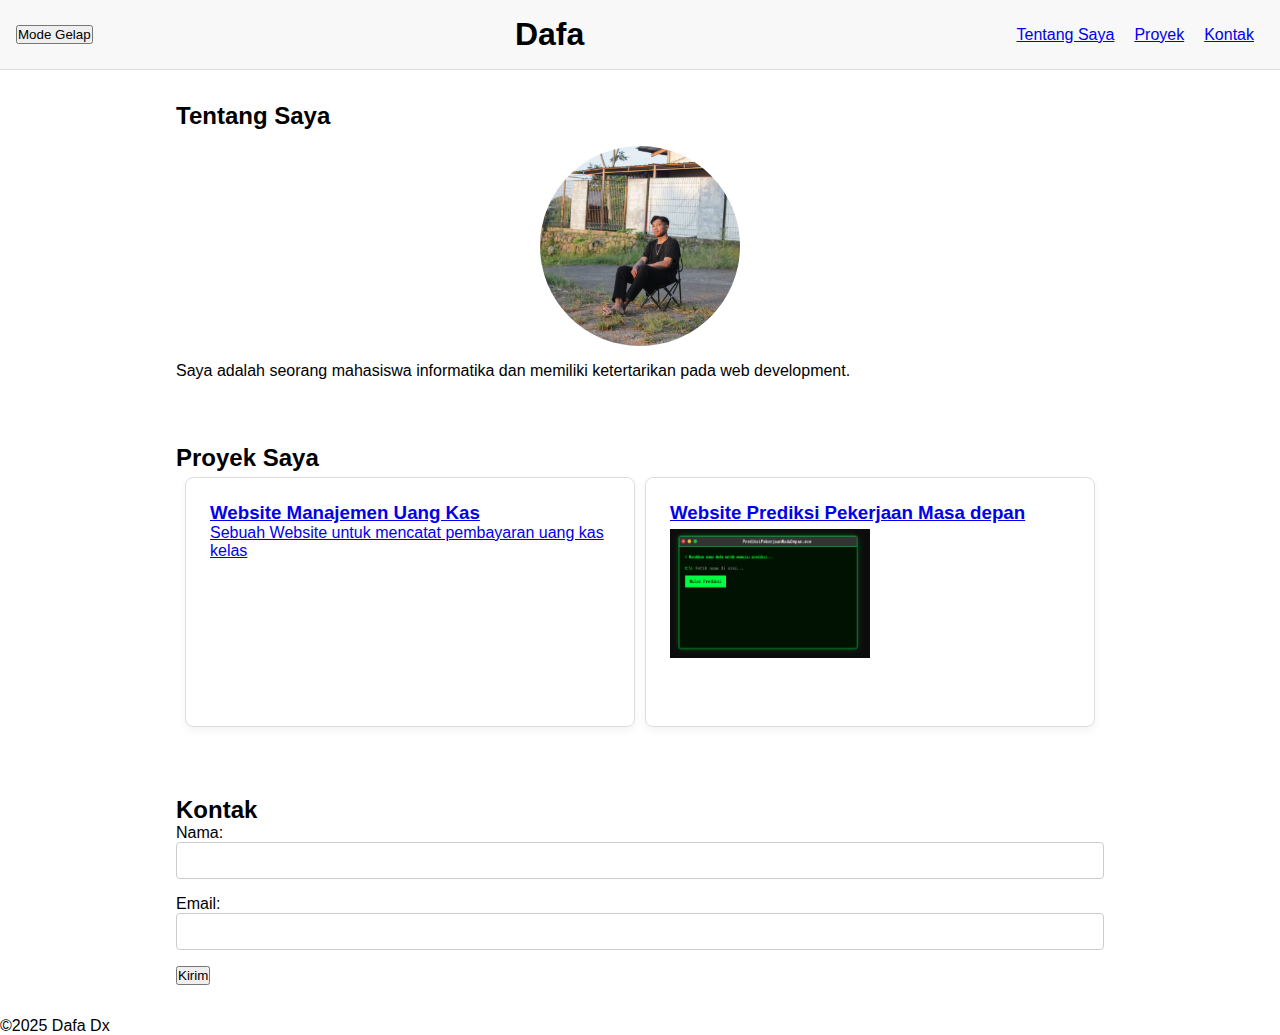
<file: index.html>
<!DOCTYPE html>
<html lang="en">
<head>
    <meta charset="UTF-8">
    <meta name="viewport" content="width=device-width, initial-scale=1.0">
    <title>Portofolio Dafa</title>
    <link rel="stylesheet" href="styles/style.css">
</head>
<body>
    <header>
        <button id="tombol-dark-mode">Mode Gelap</button>
        <h1>Dafa</h1>
        <nav>
            <ul>
                <li><a href="#tentang-saya">Tentang Saya</a></li>
                <li><a href="#proyek">Proyek</a></li>
                <li><a href="#kontak">Kontak</a></li>
            </ul>
        </nav>
    </header>
    <div class="container">
    <main>
        <section id="tentang-saya">
            <h2>Tentang Saya</h2>
            <img src="styles/assets/myphoto.jpg" alt="myphoto" class="profile-photo">
            <p>Saya adalah seorang mahasiswa informatika dan memiliki ketertarikan pada web development.</p>
        </section>
        <section id="proyek">
            <h2>Proyek Saya</h2>
            <div class="project-container">
            <a href="web1.html">
                <div class="proyek-card">
                    <h3>Website Manajemen Uang Kas</h3>
                    <p>Sebuah Website untuk mencatat pembayaran uang kas kelas</p>
                </div></a>
                <a href="web2.html">
                <div class="proyek-card">
                    <h3>Website Prediksi Pekerjaan Masa depan</h3>
                    <img src="styles/assets/web-job-predict.png" alt="" class="project-photo">
                </div></a>
                </div>
        </section>
        <section id="kontak">
            <h2>Kontak</h2>
            <form action="kontak-form">
                <label for="nama">Nama:</label>
                <input type="text" id="nama">

                <label for="email">Email:</label>
                <input type="email" id="email">

                <button type="submit">Kirim</button>
            </form>
        </section>
    </main>
    </div>
    <footer>
        <p>&copy;2025 Dafa Dx</p>
        </footer>
    <script src="src/script.js"></script>
</body>
</html>
</file>
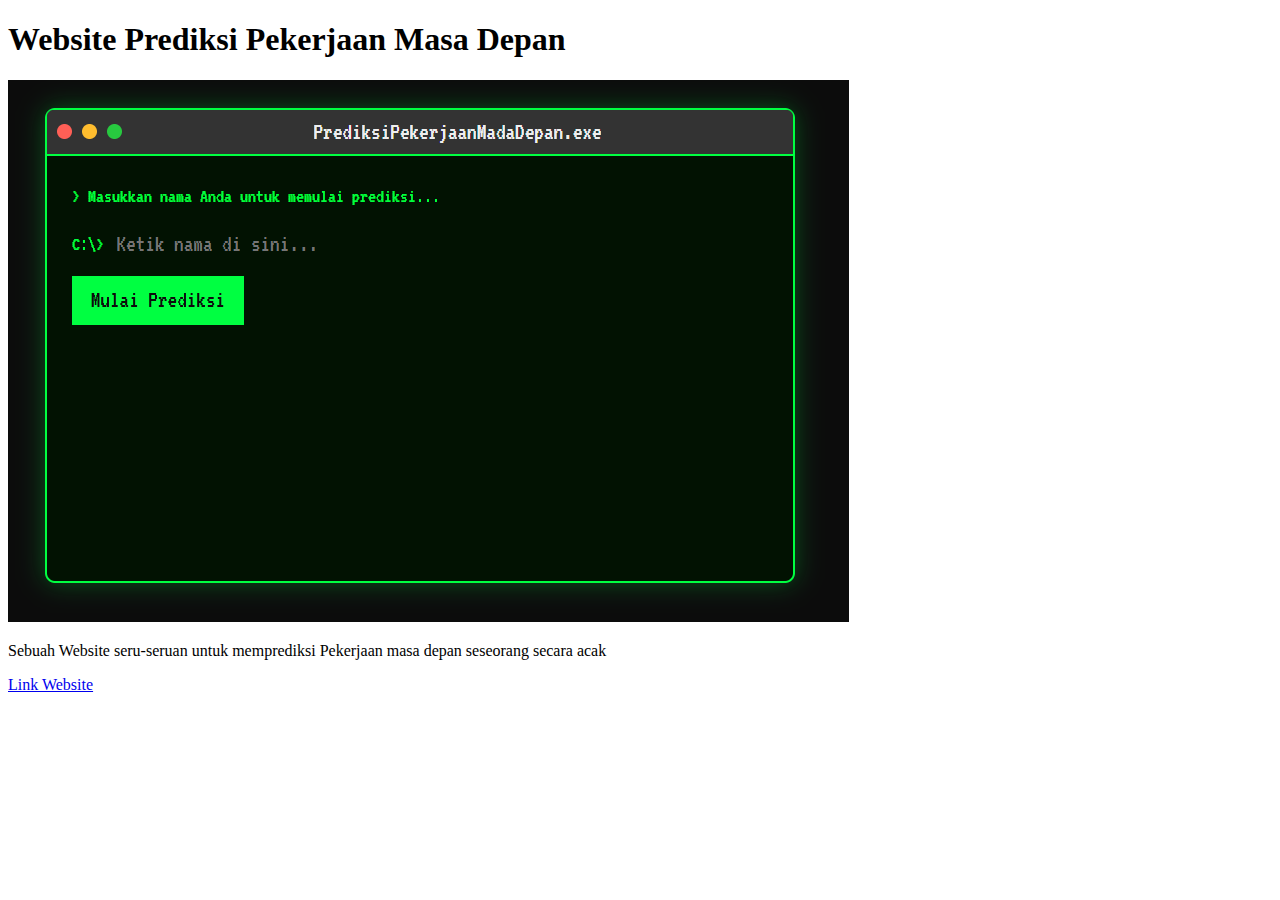
<file: web2.html>
<!DOCTYPE html>
<html lang="en">
<head>
    <meta charset="UTF-8">
    <meta name="viewport" content="width=device-width, initial-scale=1.0">
    <title>Document</title>
</head>
<body>
    <h1>Website Prediksi Pekerjaan Masa Depan</h1>
    <img src="styles/assets/web-job-predict.png" alt="Website job predict">
    <p>Sebuah Website seru-seruan untuk memprediksi Pekerjaan masa depan seseorang secara acak</p>
    <a href="https://job-predict-sigma.vercel.app/">Link Website</a>
</body>
</html>
</file>
<file: styles/style.css>
* {
    margin: 0;
    padding: 0;
    box-sizing: border-box;
}

body {
    font-family: sans-serif;
    transition: background-color 0.3s, color 0.3s; /* Transisi untuk dark mode */
}

.container {
    max-width: 960px; /* Menentukan lebar maksimal konten */
    margin: 0 auto;   /* Menengahkan container */
    padding: 0 1rem;  /* Memberi sedikit jarak di sisi kiri-kanan */
}

section {
    padding: 2rem 0; /* Memberi jarak vertikal antar section */
}

/* --- Header & Navigasi --- */
header {
    display: flex;
    justify-content: space-between;
    align-items: center;
    padding: 1rem;
    background-color: #f8f8f8;
    border-bottom: 1px solid #ddd;
}

header nav ul {
    display: flex; /* Hanya berlaku untuk UL di dalam NAV header */
    list-style: none;
}

header nav li {
    margin: 0 10px;
}

/* --- Konten --- */
.profile-photo {
    width: 200px; /* Atur lebar gambar di sini */
    height: 200px;
    object-fit: cover;
    border-radius: 50%; /* Membuat gambar menjadi bulat */
    display: block;
    margin: 1rem auto;
}

.project-photo {
    width: 200px;
    margin-top: 5px;
}

.project-container {
    display: flex;
    justify-content: center;
}

.proyek-card {
    border: 1px solid #ddd;
    padding: 1.5rem;
    height:250px;
    width:450px;
    margin: 5px;
    border-radius: 8px;
    box-shadow: 0 4px 8px rgba(0, 0, 0, 0.05); /* Bayangan yang lebih halus */
    list-style-type: none; /* Menghilangkan bullet point dari li */
}

/* --- Form --- */
input[type="text"],
input[type="email"] {
    width: 100%;
    padding: 10px;
    margin-bottom: 1rem; /* Jarak antar input */
    border: 1px solid #ccc;
    border-radius: 4px;
}

/* --- Dark Mode --- */
body.dark-mode {
    background-color: #222;
    color: #f1f1f1;
}

body.dark-mode .proyek-card {
    border-color: #444;
    background-color: #333;
}

body.dark-mode header {
    background-color: #333;
    border-bottom-color: #444;
}
</file>
